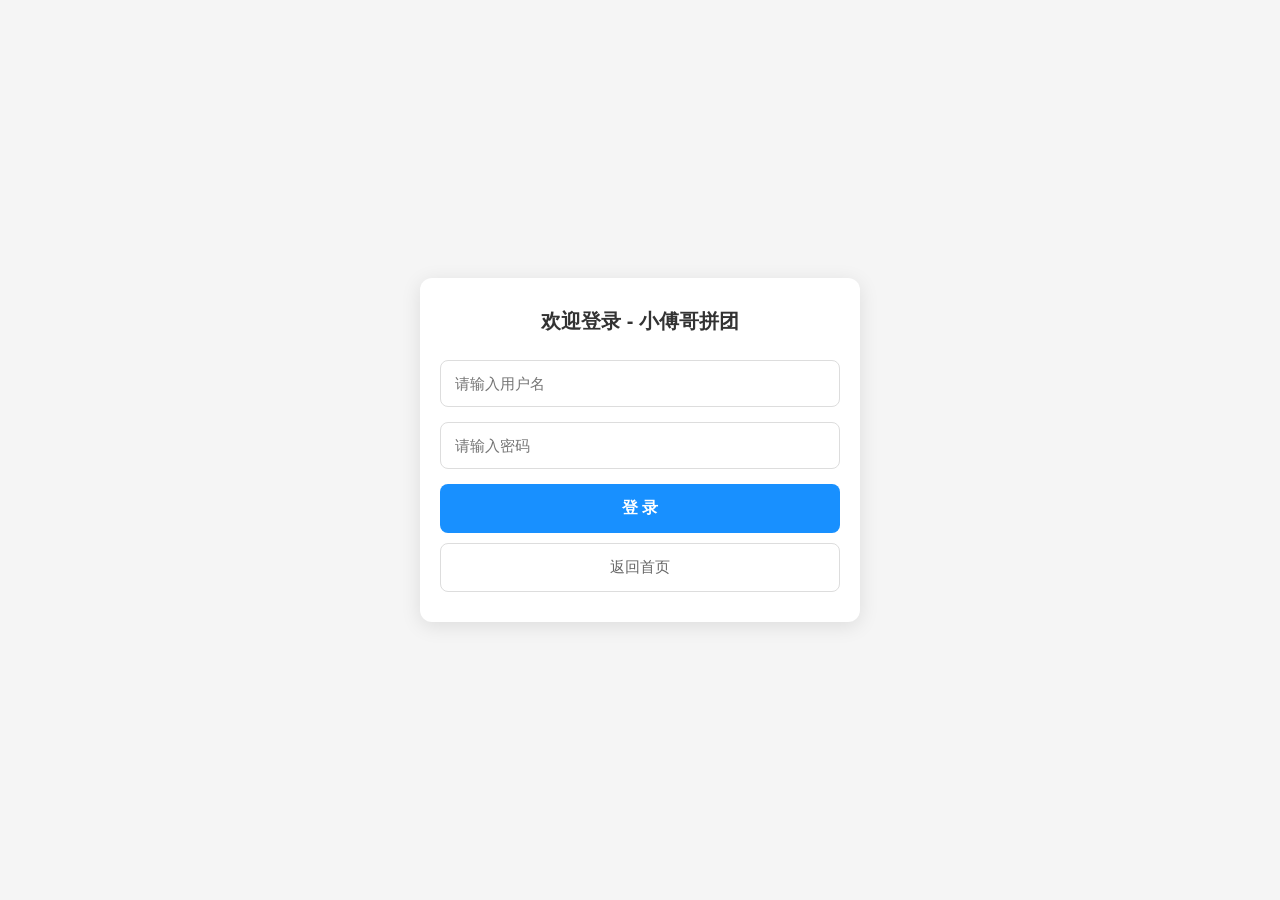
<file: docs/dev-ops/nginx/html/login.html>
<!DOCTYPE html>
<html lang="zh-CN">
<head>
    <meta charset="UTF-8">
    <meta name="viewport" content="width=device-width, initial-scale=1.0, maximum-scale=1.0, user-scalable=no">
    <title>登录 - 手写MyBatis</title>
    <link rel="stylesheet" href="CSS/login.css">
</head>
<body>

<div class="login-container">
    <div class="login-box">
        <h2 class="login-title">欢迎登录 - 小傅哥拼团</h2>
        <input type="text" class="login-input" placeholder="请输入用户名" id="username">
        <input type="password" class="login-input" placeholder="请输入密码" id="password">
        <button class="btn-login" id="btnLogin">登 录</button>
        <button class="btn-back" id="btnBack">返回首页</button>
    </div>
</div>

<script src="js/login.js"></script>
</body>
</html>
</file>
<file: docs/dev-ops/nginx/html/CSS/login.css>
* {
    margin: 0;
    padding: 0;
    box-sizing: border-box;
    font-family: -apple-system, BlinkMacSystemFont, 'Segoe UI', Roboto, Helvetica, Arial, sans-serif;
}

body {
    background-color: #f5f5f5;
    display: flex;
    justify-content: center;
    align-items: center;
    height: 100vh;
}

.login-container {
    width: 100%;
    max-width: 480px;
    padding: 20px;
}

.login-box {
    background: #fff;
    padding: 30px 20px;
    border-radius: 12px;
    box-shadow: 0 4px 20px rgba(0,0,0,0.1);
}

.login-title {
    text-align: center;
    font-size: 20px;
    color: #333;
    margin-bottom: 25px;
    font-weight: bold;
}

.login-input {
    width: 100%;
    padding: 14px;
    border: 1px solid #ddd;
    border-radius: 8px;
    margin-bottom: 15px;
    font-size: 15px;
    outline: none;
    transition: border-color 0.3s;
}

.login-input:focus {
    border-color: #1890ff;
}

.btn-login {
    width: 100%;
    background: #1890ff;
    color: white;
    border: none;
    padding: 14px;
    border-radius: 8px;
    font-size: 16px;
    font-weight: bold;
    cursor: pointer;
    margin-bottom: 10px;
}

.btn-back {
    width: 100%;
    background: transparent;
    color: #666;
    border: 1px solid #ddd;
    padding: 14px;
    border-radius: 8px;
    font-size: 15px;
    cursor: pointer;
}
</file>
